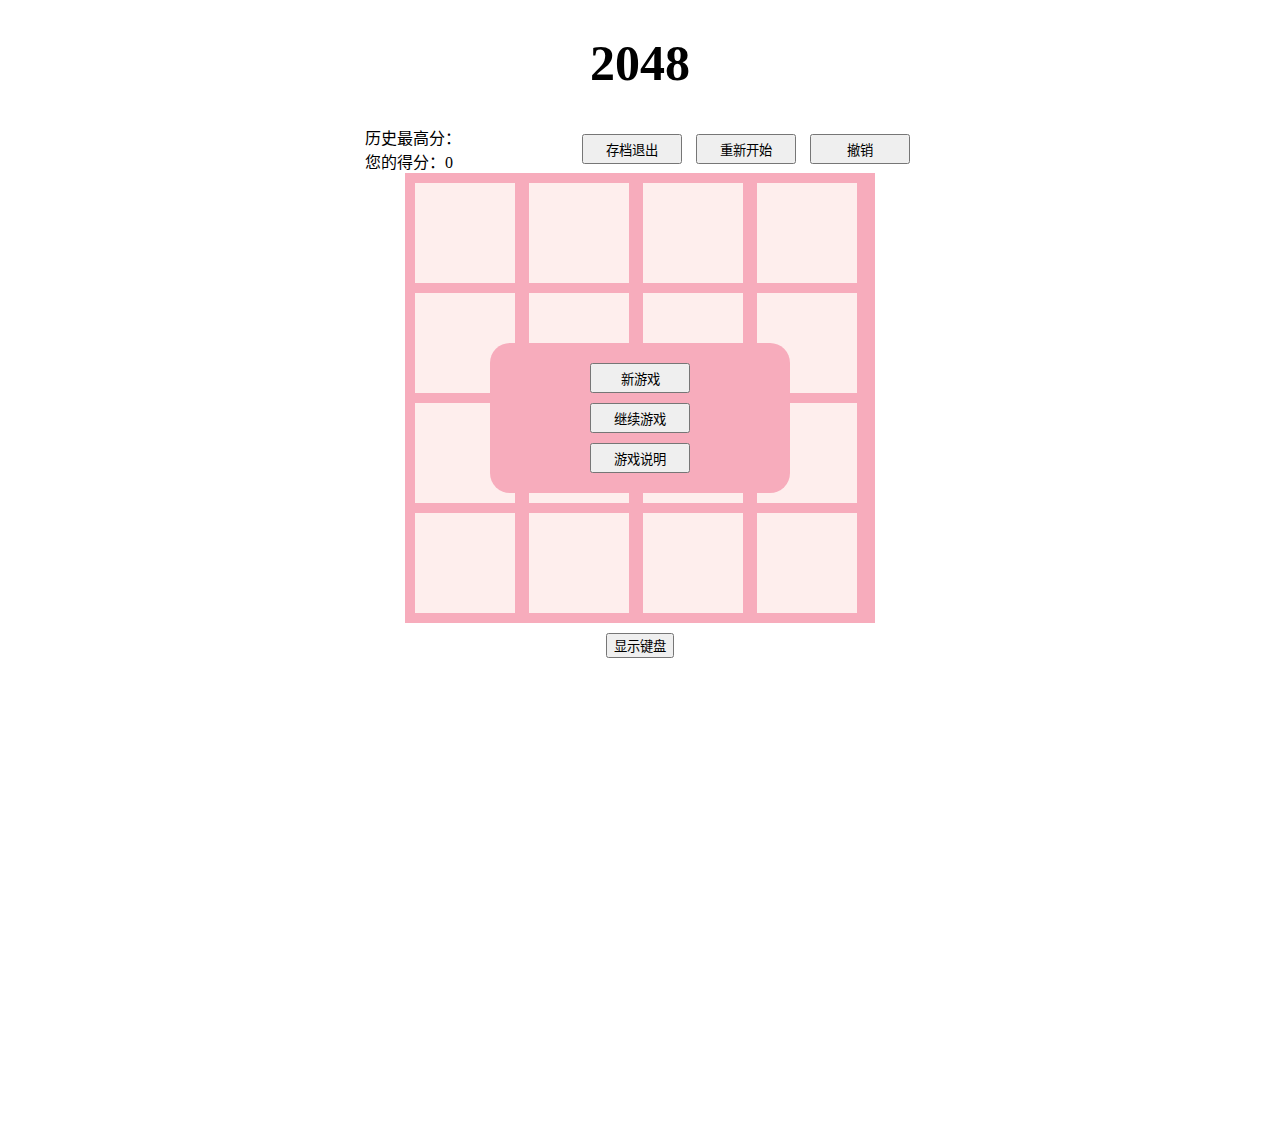
<file: index.html>
<!DOCTYPE html>
<html lang="zh-CN">
<head>
    <meta charset="UTF-8">
    <title>2048</title>
    <meta http-equiv="X-UA-COMPATIBLE" content="IE=edge,chrome=1">
    <meta name="viewport" content="width=device-width,initial-scale=1.0">
    <link rel="stylesheet" href="css/game_2048.css">
    <script src="js/game_2048.js"></script>
</head>
<body>
<h1>2048</h1>
<div class="score_and_reset">
    <div>
        <p class="score">历史最高分：</p><p class="score" id="highest_score"></p><br/>
        <p class="score">您的得分：</p><p class="score" id="score">0</p>
    </div>
    <div>
        <button class="btn" id="archive_btn">存档退出</button>
        <button class="btn" id="reset_btn">重新开始</button>
        <button class="btn" id="revoke_btn">撤销</button>
    </div>
</div>
<div class="div">
    <div class="button" id="button">
        <div>
            <button class="btn" id="start_btn">新游戏</button><br/>
            <button class="btn" id="continue_btn">继续游戏</button><br/>
            <button class="btn" id="explain_btn">游戏说明</button>
        </div>
    </div>
    <div class="explain" id="explain">
        <p>按方向键移动方格（你也可以点击下方显示键盘，按方向图片进行移动），当数值相同的方格相遇时会相加。</p><br/>
        <button class="btn" id="return">返回</button>
    </div>
    <div class="lattice" id="div1">0</div>
    <div class="lattice" id="div2">0</div>
    <div class="lattice" id="div3">0</div>
    <div class="lattice" id="div4">0</div>
    <div class="lattice" id="div5">0</div>
    <div class="lattice" id="div6">0</div>
    <div class="lattice" id="div7">0</div>
    <div class="lattice" id="div8">0</div>
    <div class="lattice" id="div9">0</div>
    <div class="lattice" id="div10">0</div>
    <div class="lattice" id="div11">0</div>
    <div class="lattice" id="div12">0</div>
    <div class="lattice" id="div13">0</div>
    <div class="lattice" id="div14">0</div>
    <div class="lattice" id="div15">0</div>
    <div class="lattice" id="div16">0</div>
</div>
<div class="keyboard">
    <button id="disp_key">显示键盘</button>
    <div class="key" id="key">
        <button><img src="image/up.jpg" class="key_img" id="up" title="上" alt="上"></button><br/>
        <button><img src="image/left.jpg" class="key_img" id="left" title="左" alt="左"></button>
        <button><img src="image/down.jpg" class="key_img" id="down" title="下" alt="下"></button>
        <button><img src="image/right.jpg" class="key_img" id="right" title="右" alt="右"></button>
    </div>
</div>
</body>
</html>
</file>
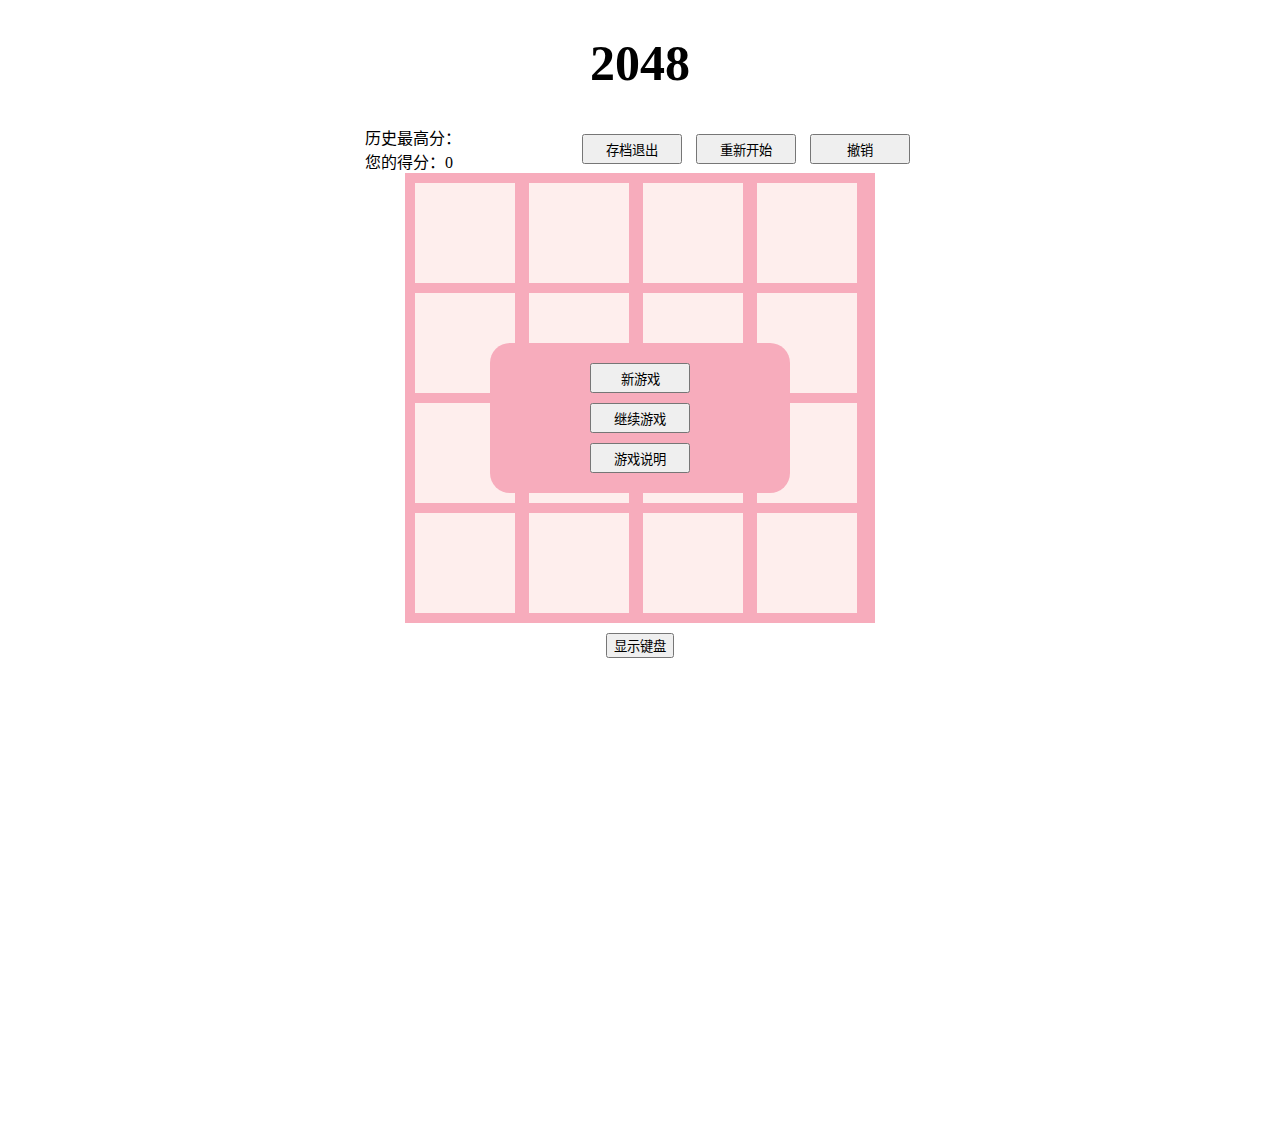
<file: game_2048.html>
<!DOCTYPE html>
<html lang="zh-CN">
<head>
    <meta charset="UTF-8">
    <title>2048</title>
    <meta http-equiv="X-UA-COMPATIBLE" content="IE=edge,chrome=1">
    <meta name="viewport" content="width=device-width,initial-scale=1.0">
    <link rel="stylesheet" href="css/game_2048.css">
    <script src="js/game_2048.js"></script>
</head>
<body>
<h1>2048</h1>
<div class="score_and_reset">
    <div>
        <p class="score">历史最高分：</p><p class="score" id="highest_score"></p><br/>
        <p class="score">您的得分：</p><p class="score" id="score">0</p>
    </div>
    <div>
        <button class="btn" id="archive_btn">存档退出</button>
        <button class="btn" id="reset_btn">重新开始</button>
        <button class="btn" id="revoke_btn">撤销</button>
    </div>
</div>
<div class="div">
    <div class="button" id="button">
        <div>
            <button class="btn" id="start_btn">新游戏</button><br/>
            <button class="btn" id="continue_btn">继续游戏</button><br/>
            <button class="btn" id="explain_btn">游戏说明</button>
        </div>
    </div>
    <div class="explain" id="explain">
        <p>按方向键移动方格（你也可以点击下方显示键盘，按方向图片进行移动），当数值相同的方格相遇时会相加。</p><br/>
        <button class="btn" id="return">返回</button>
    </div>
    <div class="lattice" id="div1">0</div>
    <div class="lattice" id="div2">0</div>
    <div class="lattice" id="div3">0</div>
    <div class="lattice" id="div4">0</div>
    <div class="lattice" id="div5">0</div>
    <div class="lattice" id="div6">0</div>
    <div class="lattice" id="div7">0</div>
    <div class="lattice" id="div8">0</div>
    <div class="lattice" id="div9">0</div>
    <div class="lattice" id="div10">0</div>
    <div class="lattice" id="div11">0</div>
    <div class="lattice" id="div12">0</div>
    <div class="lattice" id="div13">0</div>
    <div class="lattice" id="div14">0</div>
    <div class="lattice" id="div15">0</div>
    <div class="lattice" id="div16">0</div>
</div>
<div class="keyboard">
    <button id="disp_key">显示键盘</button>
    <div class="key" id="key">
        <button><img src="image/up.jpg" class="key_img" id="up" title="上" alt="上"></button><br/>
        <button><img src="image/left.jpg" class="key_img" id="left" title="左" alt="左"></button>
        <button><img src="image/down.jpg" class="key_img" id="down" title="下" alt="下"></button>
        <button><img src="image/right.jpg" class="key_img" id="right" title="右" alt="右"></button>
    </div>
</div>
</body>
</html>
</file>
<file: css/game_2048.css>
h1{
    text-align: center;
    font-size: 50px;
}
.div{
    background-color: #F7ACBC;
    width: 470px;height: 450px;
    margin: auto;
    position: relative;
}
.lattice{
    background-color: #FEEEED;
    width: 100px;height: 100px; margin: 10px 0px 0px 10px;
    display: inline-flex;
    justify-content: center;   /*使div中文字水平居中*/
    align-items: center;      /*使div中文字垂直居中*/
    font-size: 40px;
    /*display: block;*/
}
.button,.explain{
    background-color:#F7ACBC; width: 300px; height: 150px;
    border-radius: 20px;
    display: flex;
    justify-content: center;
    align-items: center;
    position: absolute;  top: 170px;  left: 85px;
}
.explain{
    display: none;
}
.btn{
    width: 100px; height: 30px;
    margin: 5px;
}
.keyboard{
    width: 500px; height: 500px;
    margin: 10px auto;
    text-align: center;
}
.key{
    text-align: center;
    margin: 10px;
    display: none;
}
.key_img{
    width: 100px;height: 100px;
}
.score_and_reset{
    display: flex;
    width: 550px;
    margin: 0 auto;
    justify-content: space-between;
    align-items: center;
}
.score{
    display: inline;
}
</file>
